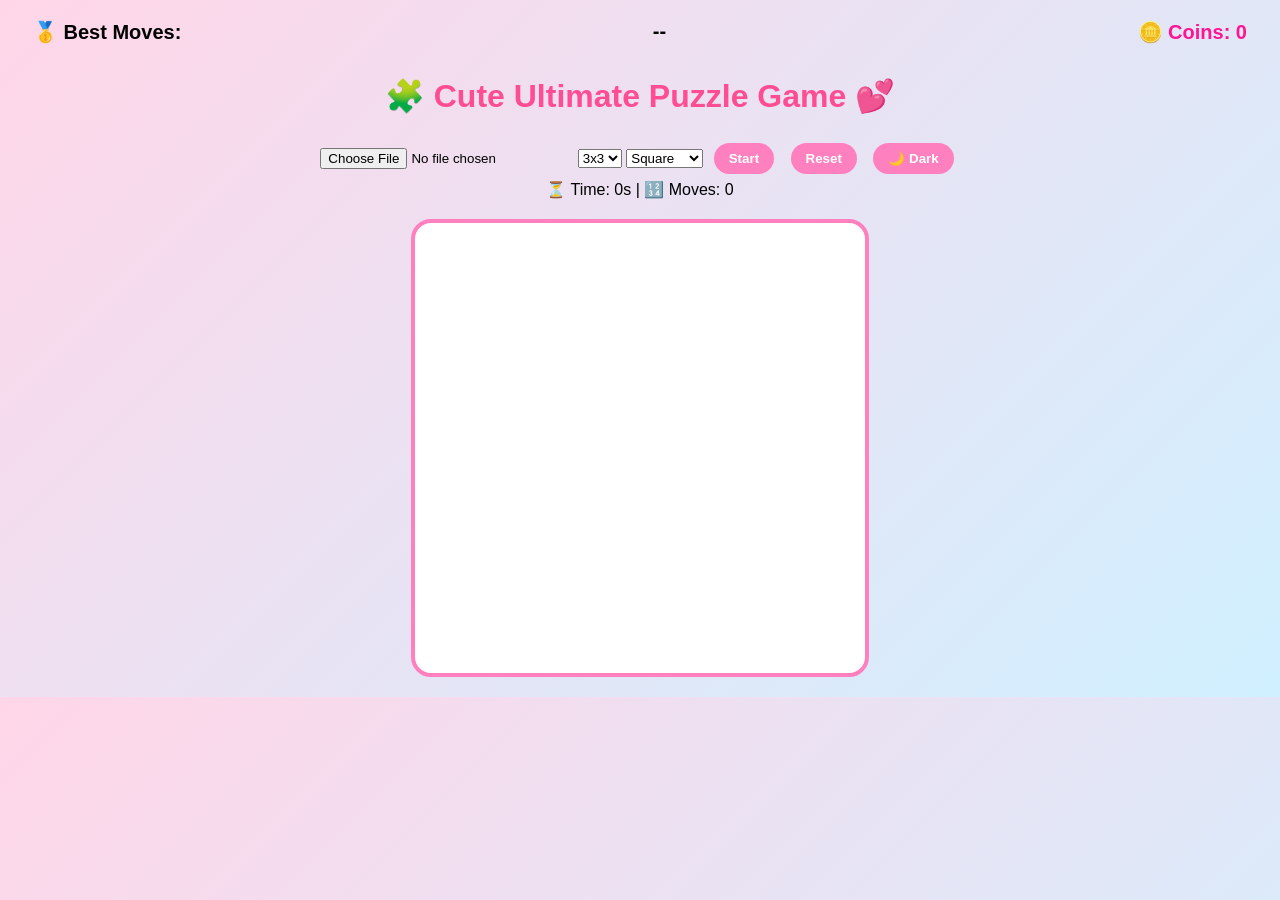
<file: index.html>
<!DOCTYPE html>
<html>
<head>
  <title>Cute Ultimate Puzzle 💖</title>
  <link rel="stylesheet" href="style.css">
</head>
<body>

<div class="topbar">
  🥇 Best Moves: <span id="bestMoves">--</span>
  <div class="coinsBox">
    🪙 Coins: <span id="coins">0</span>
  </div>
</div>

<h1>🧩 Cute Ultimate Puzzle Game 💕</h1>

<img id="previewImage">

<div class="controls">
  <input type="file" id="imageUpload" accept="image/*">

  <select id="difficulty">
    <option value="3">3x3</option>
    <option value="4">4x4</option>
    <option value="5">5x5</option>
    <option value="6">6x6</option>
    <option value="7">7x7</option>
    <option value="8">8x8</option>
    <option value="9">9x9</option>
  </select>

  <select id="shape">
    <option value="square">Square</option>
    <option value="rounded">Rounded</option>
    <option value="circle">Circle</option>
    <option value="cross">Cross</option>
  </select>

  <button onclick="createPuzzle()">Start</button>
  <button onclick="resetGame()">Reset</button>
  <button onclick="toggleDarkMode()">🌙 Dark</button>
</div>

<div class="stats">
  ⏳ Time: <span id="timer">0</span>s |
  🔢 Moves: <span id="moves">0</span>
</div>

<div id="puzzleContainer"></div>

<h2 id="message"></h2>
<button id="nextBtn" onclick="nextGame()" style="display:none;">➡️ Next Puzzle</button>

<audio id="moveSound" src="https://www.soundjay.com/buttons/sounds/button-16.mp3"></audio>
<audio id="winSound" src="https://www.soundjay.com/human/sounds/applause-8.mp3"></audio>

<script src="script.js"></script>
</body>
</html>
</file>
<file: style.css>
body {
  text-align: center;
  font-family: 'Poppins', sans-serif;
  background: linear-gradient(135deg, #ffd6e8, #d0f0ff);
  transition: 0.3s;
}

.dark {
  background: #2c2c54;
  color: white;
}

h1 {
  color: #ff4d94;
}

.topbar {
  display: flex;
  justify-content: space-between;
  padding: 12px 25px;
  font-size: 20px;
  font-weight: bold;
}

.coinsBox {
  color: #ff1493;
}

#previewImage {
  width: 150px;
  height: 150px;
  display: none;
  margin: 10px;
  border-radius: 15px;
  border: 3px solid #ff80bf;
}

#puzzleContainer {
  margin: 20px auto;
  display: grid;
  width: 450px;
  height: 450px;
  border-radius: 20px;
  border: 4px solid #ff80bf;
  background: white;
}

.piece {
  cursor: grab;
  border: 1px solid #fff;
}

/* Shapes */
.square { border-radius: 0; }
.rounded { border-radius: 20px; }
.circle { border-radius: 50%; }

.cross {
  clip-path: polygon(
    30% 0%, 70% 0%, 
    70% 30%, 100% 30%, 
    100% 70%, 70% 70%, 
    70% 100%, 30% 100%, 
    30% 70%, 0% 70%, 
    0% 30%, 30% 30%
  );
}

button {
  padding: 8px 15px;
  margin: 6px;
  border-radius: 20px;
  border: none;
  background: #ff80bf;
  color: white;
  font-weight: bold;
  cursor: pointer;
}

button:hover {
  background: #ff4d94;
}

#message {
  font-size: 22px;
  color: #ff0066;
}
</file>
